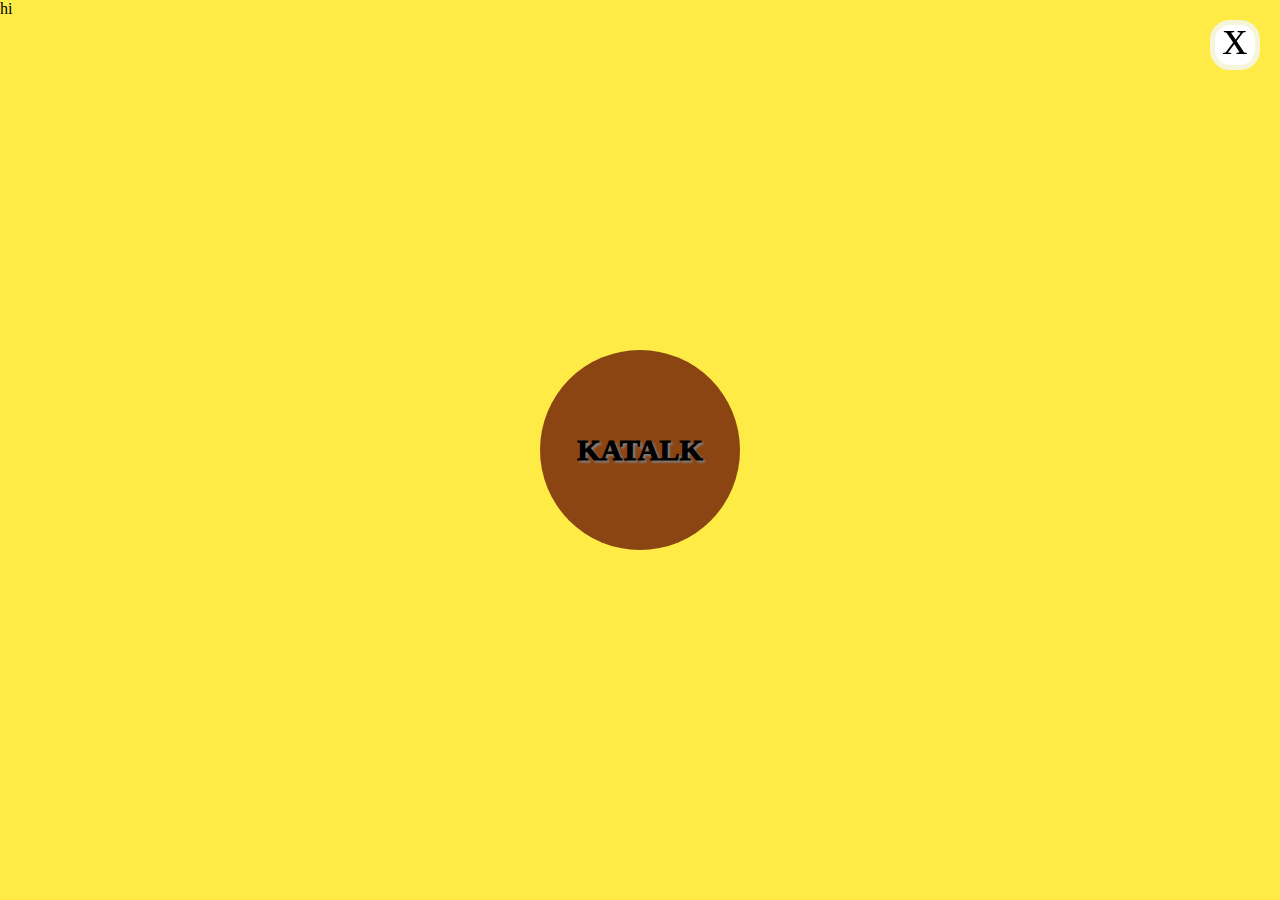
<file: katalk/index.html>
<html>
<head>
<meta charset="utf-8">
<link rel="stylesheet" href="https://use.fontawesome.com/releases/v5.5.0/css/all.css">
<style>
    *{
        padding: 0;
        margin: 0;
    }
    body{      
        background-color: #FFEB46;
        width: 100%;
        height: 100%;
    }
    #close{
        position: fixed;
        right: 20px;
        top: 20px;
        width: 40px;
        height: 40px;
        border-radius: 20px;
        background-color: white;
        color: black;
        text-align: center;
        line-height: 25px;
        cursor: pointer;
        transition: 0.5s;
        border: 5px solid beige;
    }
    #close:hover{
        background-color: saddlebrown;
    }
    #katalk{
        width: 900px;
        height: 880px;
        background-color: white;
        color: black;
        position: absolute;
        top: 50%;
        left: 50%;
        transform: translate(-50%,-50%);
        overflow: hidden;
    }
    #katalkstart{
        width: 900px;
        height: 880px;
        background-color: #FFEB46;
        color: black;
        position: absolute;
        top: 50%;
        left: 50%;
        transform: translate(-50%,-50%);
        z-index: 1;
        text-align: center;
        animation-name: ani;
        animation-duration: 2.3s;
        animation-delay: 0s;
        animation-direction: normal;
        animation-iteration-count: 1;
        animation-play-state: running;
        animation-fill-mode: forwards;
        
    }
    @keyframes ani{
        0%{
            visibility: visible;
            opacity: 1.0
        }
        100%{
            visibility:hidden; 
            opacity: 0.0;

        }
    }
    #katalkback{
    width: 200px;
    height: 200px;
    line-height: 200px;
    border-radius: 100px;
    background-color: saddlebrown;
    margin: 0 auto;
    text-align: center;
    transition: 0.5s;
    position: absolute;
    top: 50%;
    left: 50%;
    transform: translate(-50%,-50%);
    }
    #kafont{
    text-shadow: 2px 2px 2px gray;
    font-size: 30px;
    color: black;
    font-weight: 1000;
    }
    .useri{
        color:white; 
    }
    #katalkfoot{
        width: 100%;
        height: 80px;
        position: absolute;
        bottom: 0;
        background-color: #dcdcdc;
    }
    #katalkfoot td:hover .useri{
        color: black;
    }
    #katalkhead{
        height: 50px;
        line-height: 50px;
        width: 100%;
    }
    #menu{
        display: inline-block;
        vertical-align: middle;
        position: absolute;
        right: 20px;
        top:10px;
        cursor: pointer;
    }
    #title{
        vertical-align: middle;
        font-size: 20px;
        font-weight: bolder;
        margin-left: 15px;
    }
    #friendcnt{
        margin-left: 10px;
    }
    #katalkmain{
        height: 750px;
        width: 100%;
        overflow-y: auto;
        scrollbar-height:none;
        -ms-overflows-style:none;
    }
    #katalkmain::-webkit-scrollbar{
        display: none;
    }
    #mainme{
        width: 100%;
    }
    #mainme::after{
        content: "";
        height: 1px;
        background-color: lightgray;
        width: 860px;
        display: block;
        margin: auto;
        opacity: 0.4;
    }
    #mainme:active{
        background-color: gainsboro;
    }
    #mainmewrap{
        width: 100%;
        height: 60px;
        line-height: 60px;
    }
    #me{
        display: inline-block;
        margin-left: 15px;
        width: 45px;
        height: 45px;
        text-align: center;
        border-radius: 10px;
        background-color: skyblue;
        vertical-align: middle;
    }
    .name{
        vertical-align: middle;
        margin-left: 35px;
        font-size: 17px;
        font-weight: 600;
    }
    .user-icon{
        font-size: 35px;
        color: darkgray;
        margin-top: 5px;
    }
    .mainmewrap{
        width: 100%;
        height: 50px;
        line-height: 50px;      
    }
    .mainmewrap:active{
        background-color: gainsboro;
    }
    .user0{
        display: inline-block;
        margin-left: 15px;
        width: 35px;
        height: 35px;
        text-align: center;
        border-radius: 10px;
        background-color: skyblue;
        vertical-align: middle;
    }
    .user1{
        display: inline-block;
        margin-left: 15px;
        width: 35px;
        height: 35px;
        text-align: center;
        border-radius: 10px;
        background-color:lightpink;
        vertical-align: middle;
    }
    .user-icon2{
        font-size: 25px;
        color: darkgray;
        margin-top: 5px;
    }
    @media(max-width:1000px){
        
    }
    #katalk-user-info{
        width: 100%;
        height: 100%;
        background-color: whitesmoke;
        position: absolute;
        top: 0;
        left: -900px;
        transition-duration: 0.3s;
        opacity: 0;
    }
    .closebtn{
        position: absolute;
        right: 20px;
        top: 10px;
        cursor: pointer;
    }
    .closebtn:hover{
        animation: close 0.9s both;
    }
    @keyframes close{
        0% {
            transform: scale3d(1, 1, 1);
            transform: 
          }
        30% {
    transform: scale3d(1.25, 0.75, 1);
  }
  40% {
    transform: scale3d(0.75, 1.25, 1);
  }
  50% {
    transform: scale3d(1.15, 0.85, 1);
  }
  65% {
    transform: scale3d(0.95, 1.05, 1);
  }
  75% {
    transform: scale3d(1.05, 0.95, 1);
  }
  100% {
    transform: scale3d(1, 1, 1);
  }
    }
    #infobtm{
        width: 100%;
        height: 450px;
        position: absolute;
        bottom: 0;
        display: flex;
        flex-direction: column;
        text-align: center;
    }
    #infobtm-pic{
        height: 100%;
    }
    #infobtm-chat{
        height: 100%;
    }
    #infowrap{
        width: 100%;
        margin-top: 130px;
    }
    #infobtm-chat #infowrap{
        padding-top: 20px;
        border-top: 1px solid lightgray;
    }
    .info-user{
        display: inline-block;
        width:50px;
        height: 50px;
        text-align: center;
        border-radius: 10px;
        margin-left: 0;
    }
    #katalk-chat-form{
        width: 100%;
        height: 100%;
        background-color: skyblue;
        position: absolute;
        top: 0;
        opacity: 0;
        left: -900px;
        display: flex;
        flex-direction: column;
        transition-duration: 0.3s;
    }
    #chathead{
        width: 100%;
        height: 70px;
        line-height: 70px;
        border-bottom: 2px solid lightgray;
    }
    #chatmain{
        width: 100%;
        height: 770px;
        overflow: auto;
    }
    #chatmain::-webkit-scrollbar{
        display: none;
    }
    #chatbar{
        width: 100%;
        height: 60px;
        line-height: 60px;
        text-align: center;
        border-top: 2px solid lightgray;
    }
    #chatcontent{
        height: 40px;
        width: 800px;
        vertical-align: middle;
        overflow: hidden;
        resize: none;
        padding-left: 2px;
    }
    #chatsub{
        width: 60px;
        height: 40px;
        vertical-align: middle;
    }
    #chatuser-name{
        font-size: 20px;
        font-weight: bold;
        margin-left: 20px;
    }
    .chatone{
        width: 100%;
        text-align: right;
        padding-bottom: 5px;
    }
    .chattwo{
        display: inline-block;
        border: 1px solid gray;
        padding: 10px;
        margin-right: 10px;
    }
    .chatthree{
        
    }
    .time{
        vertical-align: bottom;
        margin-right: 5px;
    }
    #katalk-chat-list-form{
        height: 750px;
        width: 100%;
        background-color: white;
        position: absolute;
        top: 50;
        line-height: 750px;
        text-align: center;
        display: none;
     }
</style>
<script>
    function randomfriend(){
        return Math.round(Math.random()*(100-15)+15);
    }
    function randomuser(){
        return Math.round(Math.random());
    }
    var com="'";
    function makefriend(num){
        document.getElementById('friendcnt').innerHTML=num;
        for(var i=1; i<=num; i++){
            var plus='<div class="mainmewrap" onclick="userinfo('+com+'user'+i+com+');" id="user'+i+'"><div class="user'+randomuser()+'"><i class="fas fa-user user-icon2"></i></div><span class="name">User'+i+'</span></div>';
            document.getElementById('mainfriend').innerHTML+=plus;
             
        }
    }
    function userinfo(user){
        var i=document.getElementById(user).childNodes[0].getAttribute("class");
        document.getElementById('infobtm-pic').childNodes[1].childNodes[1].classList.add(i);
        document.getElementById('username').innerHTML=document.getElementById(user).childNodes[1].innerHTML;
        document.getElementById('katalk-user-info').style.left=0;
        document.getElementById('katalk-user-info').style.opacity=1;
    }
    window.onload=function(){
        var i=randomfriend();
        makefriend(i);
        document.getElementById('closebtn').addEventListener('click',function(e){
            document.getElementById('katalk-user-info').style.left='-900px';
            document.getElementById('katalk-user-info').style.opacity=0;
            document.getElementById('infobtm-pic').childNodes[1].childNodes[1].classList.remove('user0');
            document.getElementById('infobtm-pic').childNodes[1].childNodes[1].classList.remove('user1');
        });
        document.getElementById('chatsub').addEventListener('click',function(){
            
            var text=document.getElementById('chatcontent').value;
            text=text.replace(/\n/g,'<br/>');
            
            this.one=document.createElement('div');
            this.one.classList.add('chatone');
            this.two=document.createElement('span');
            this.two.classList.add('time');
            this.two.innerHTML='time';
            this.twotwo=document.createElement('div');
            this.twotwo.classList.add('chattwo');
            this.three=document.createElement('span');
            this.three.classList.add('chatthree');
            this.three.innerHTML=text;
            
            this.twotwo.appendChild(this.three);
            this.one.appendChild(this.two);
            this.one.appendChild(this.twotwo);
            
            document.getElementById('chatcontent').value="";
            document.getElementById('chatcontent').focus();
            document.getElementById('chatmain').appendChild(this.one);
            document.getElementById('chatmain').scrollTop=document.getElementById('chatmain').scrollHeight;
        });
        document.getElementById('infowrap').addEventListener('click',function(){
            document.getElementById('chatuser-name').innerHTML=document.getElementById('username').innerHTML;
            document.getElementById('katalk-chat-form').style.left=0;
            document.getElementById('katalk-chat-form').style.opacity=1;
        });
        document.getElementById('closebtn2').addEventListener('click',function(){
            document.getElementById('katalk-chat-form').style.left='-900px';
            document.getElementById('katalk-chat-form').style.opacity=0;
            var remo=document.getElementById('chatmain');
            while(remo.hasChildNodes()){
                remo.removeChild(remo.firstChild);
            }
        });
        document.getElementById('userbtn').addEventListener('click',function(){
           document.getElementById('katalk-chat-list-form').style.display='none';
            document.getElementById('katalkmain').style.display='block';
            document.getElementById('title').innerHTML='친구'
            document.getElementById('friendcnt').style.display='inline-block';
        });
        document.getElementById('chatbtn').addEventListener('click',function(){
           document.getElementById('katalkmain').style.display='none';
            document.getElementById('katalk-chat-list-form').style.display='block';
            document.getElementById('title').innerHTML='채팅'
            document.getElementById('friendcnt').style.display='none';
        });
    };
</script>
</head>
<body>
   <div id="hi"><div id="helo">hi</div></div>
   <div id="katalkstart"><div id="katalkback"><span id="kafont">KATALK</span></div></div>
   <div id="katalk">
        <div id="katalkhead">
            <span id="title">친구</span><span id="friendcnt"></span>
            <div id="menu"><i class="fas fa-bars fa-2x"></i></div>
        </div>
        <div id="katalkmain">     
            <div id="mainme">
                <div id="mainmewrap"><div id="me"><i class="fas fa-user user-icon"></i></div><span class="name">me</span></div>
            </div>
            <div id="mainfriend">
            
            </div>
        </div>
        <div id="katalkfoot">
                <table width="900px" height="80px">
                    <tr align="center">
                        <td style="border-right: 1px solid black;" width="450px" id="userbtn"><i class="fas fa-user fa-3x useri"></i></td>
                        <td id="chatbtn"><i class="fas fa-comment fa-3x useri" width="450px;"></i></td>
                    </tr>
                </table>
        </div>
        <div id="katalk-user-info">
            <i class="fas fa-angle-double-left fa-3x closebtn" id="closebtn"></i>
            <div id="infobtm">
                <div id="infobtm-pic">
                    <div class="infowrap">
                        <div class="info-user"><i class="fas fa-user user-icon"></i></div><br><h3 id="username"></h3>
                    </div>
                </div>
                <div id="infobtm-chat">
                    <div id="infowrap">
                        <i class="fas fa-comment fa-2x"></i><br><spn>채팅</spn>
                    </div>
                </div>
            </div>
        </div>
        <div id="katalk-chat-form">
            <div id="chathead"><span id="chatuser-name"></span><i class="fas fa-angle-double-left fa-3x closebtn" id="closebtn2"></i></div>
            <div id="chatmain">
<!--                <div id="chatone"><span id="time">time</span><div id="chattwo"><span id="chatthree">hihihiasdgasdg</span></div></div>-->
           
            </div>
            <div id="chatbar">
                <textarea id="chatcontent"></textarea>
                <button id="chatsub">보내기</button>
            </div>
        </div>
        <div id="katalk-chat-list-form"><h1>채팅없음</h1></div>
   </div>
   
    <div id="close" onclick="location.href='/intro'">
        <span style="font-size: 50px; font-weight: 3000;">x</span>
    </div>
     
</body>
</html>
</file>
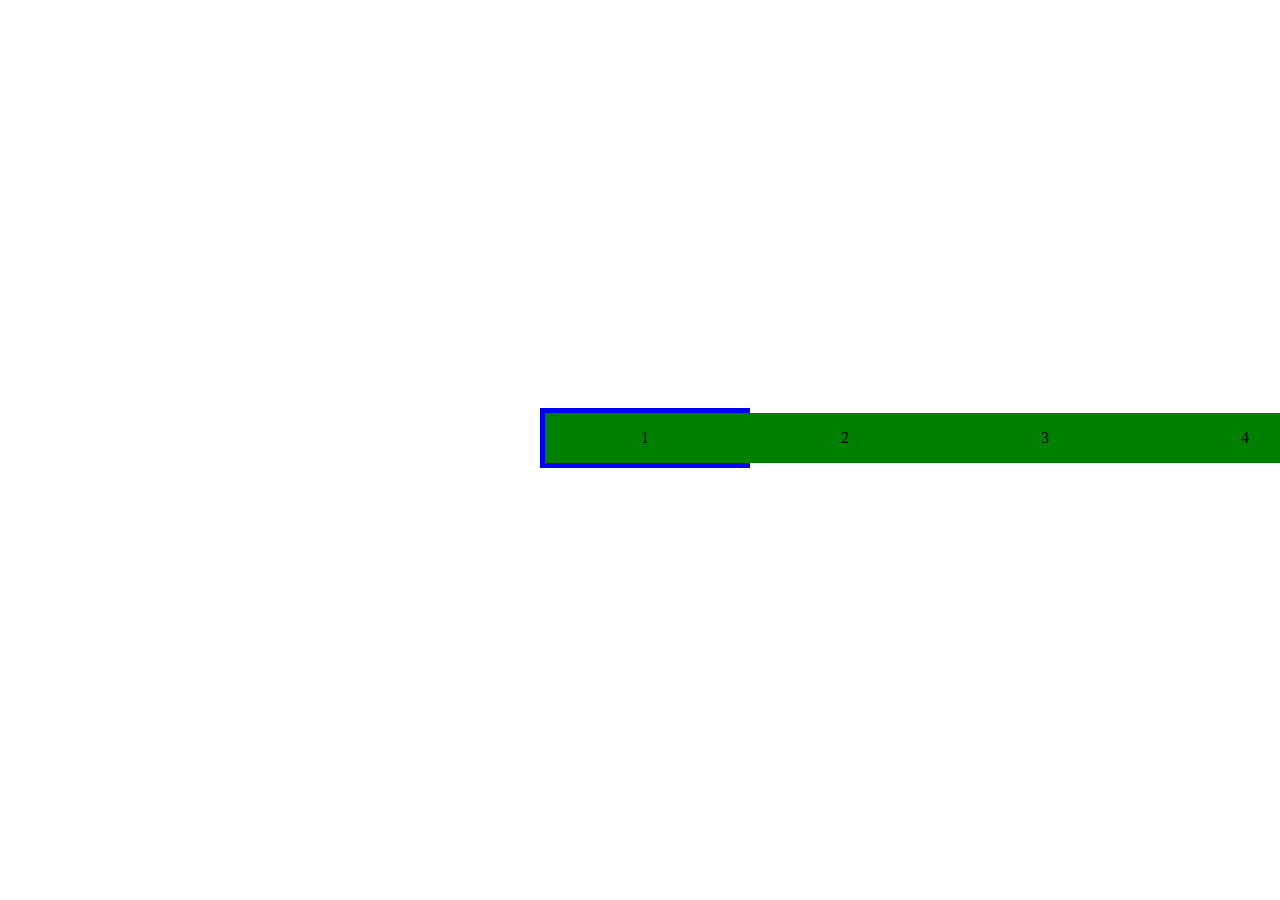
<file: test/index.html>
<!DOCTYPE html>
<html lang="en">
<head>
    <meta charset="UTF-8">
    <title>슬라이드 무한 슬라이드</title>
    <style src=></style>
    <style>
       body * {
         height: 50px;
        }
        .slide_box{
            width: 200px;
           position: relative;
           left: 50%;
           margin-left: -100px;
           top: 400px;
           border: 5px blue solid;
           z-index: 100;
        }
        .slide_wrap{
            background: red;
            width: 1200px;
            margin: 0;
            padding: 0;
        }
        .slide_item{
            background: green;
            width: 200px;
            list-style: none;
            float: left;
            text-align: center;
            line-height: 50px;
        }
        .slide_item a{
            text-decoration: none;
            color : black;
        }
    </style>
</head>
<body>
    <div class="slide_box"> 
        <ul class="slide_wrap">
            <li class="slide_item"><a href="#">1</a></li>
            <li class="slide_item"><a href="#">2</a></li>
            <li class="slide_item"><a href="#">3</a></li>
            <li class="slide_item"><a href="#">4</a></li>
            <li class="slide_item"><a href="#">5</a></li>
        </ul>
    </div>
    <script>
        
        var ul = document.querySelector('.slide_wrap');
        var firstItemClone = ul.firstElementChild.cloneNode(true);
        ul.appendChild(firstItemClone);
        function move(){
 
           var curIndex = 0;
 
            setInterval(function(){
                ul.style.transition = '0.2s';
                ul.style.transform = "translate3d(-"+200*(curIndex+1)+"px, 0px, 0px)";
 
                curIndex++;
 
                if(curIndex === 5){
                    setTimeout(function(){
                        ul.style.transition = '0s';
                        ul.style.transform = "translate3d(0px, 0px, 0px)";
                    },201)
                    curIndex = 0;
                }
 
            },1000);
        }
        
        document.addEventListener("DOMContentLoaded",function(){
            move();
        });
    </script>
</body>
</html>
</file>
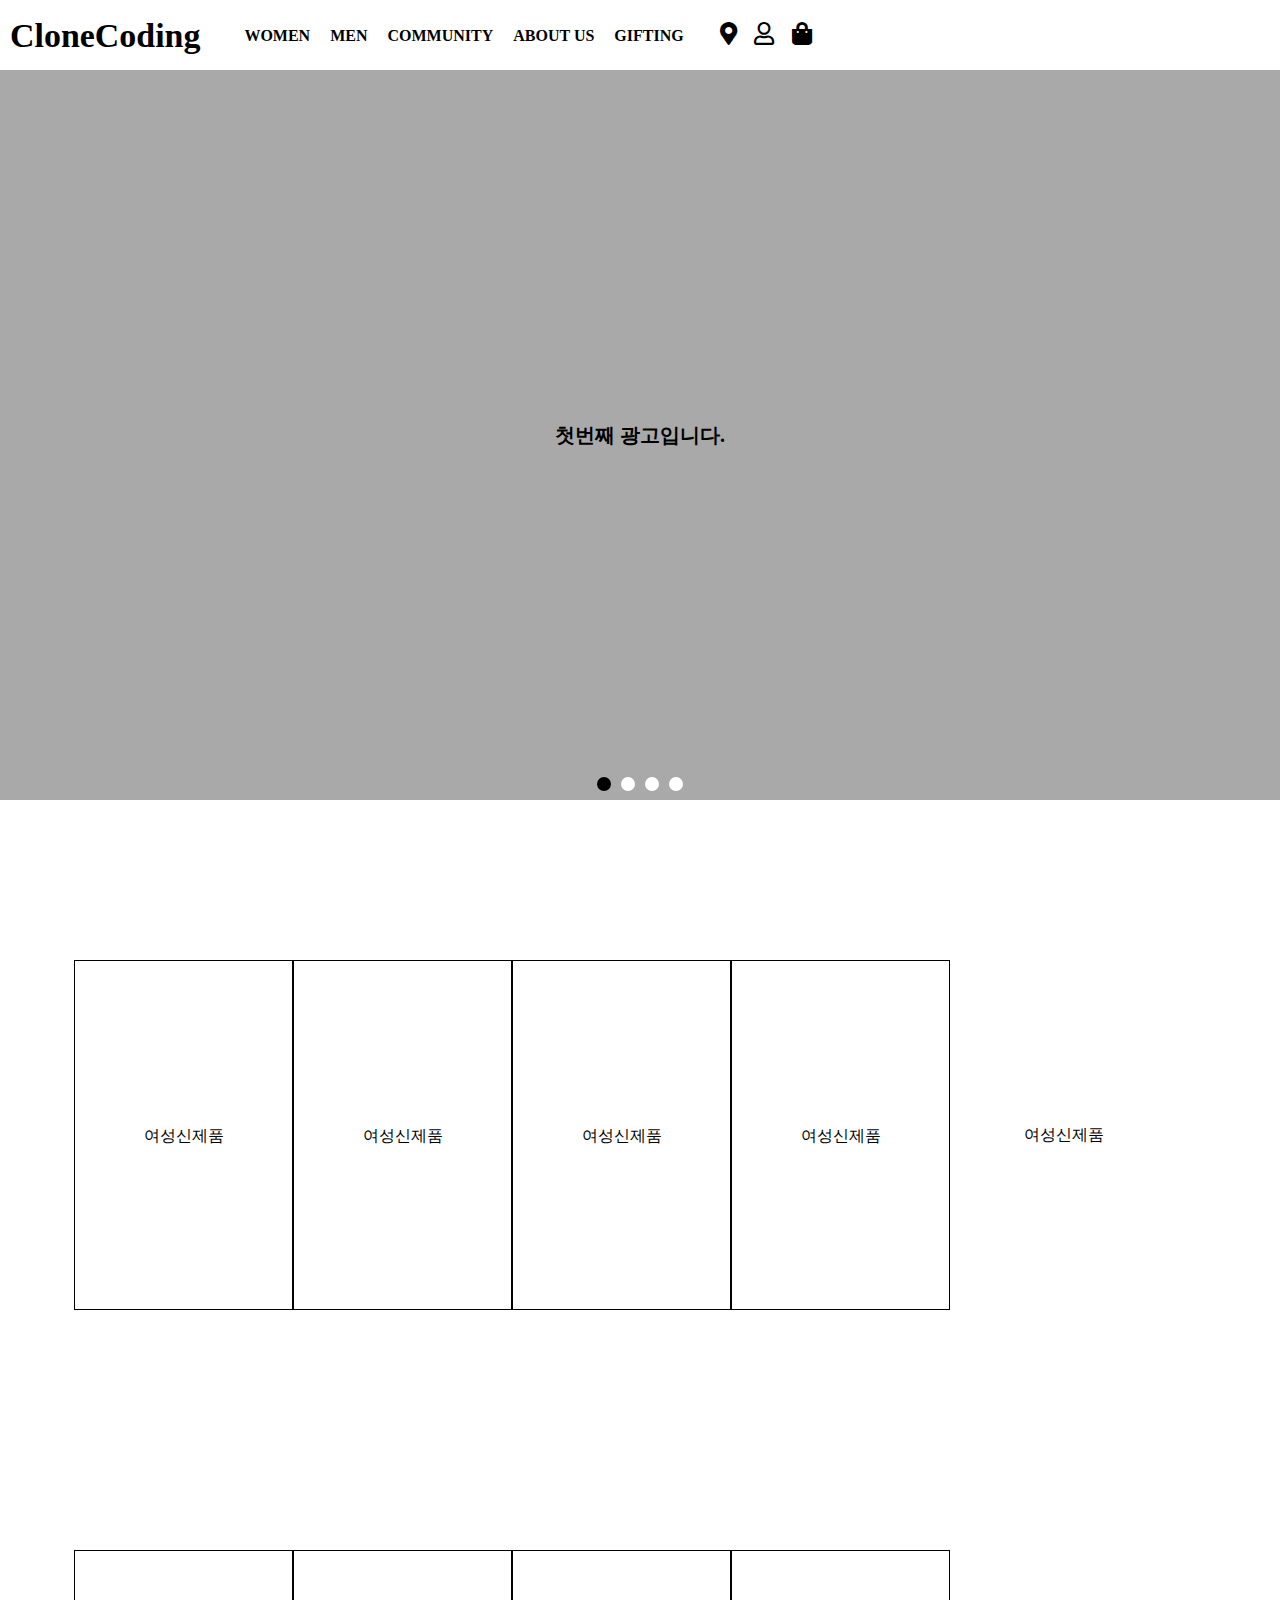
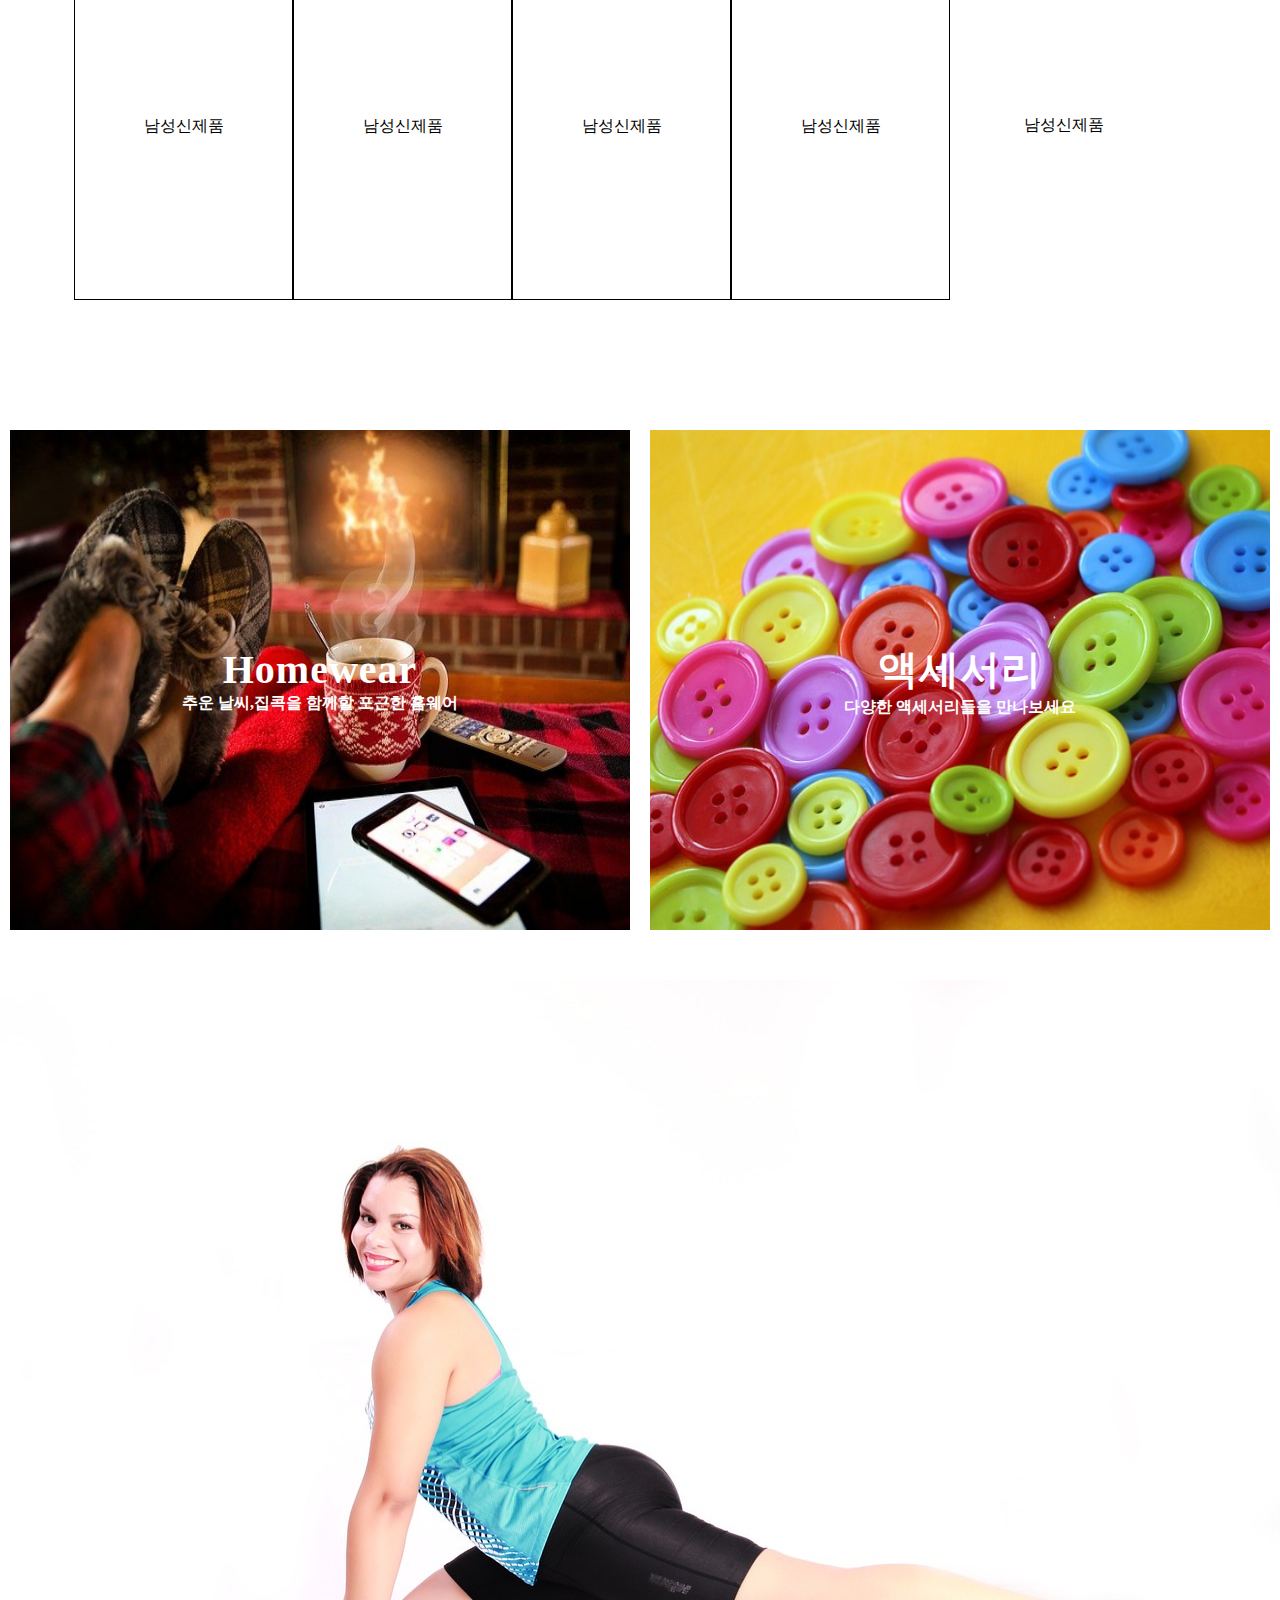
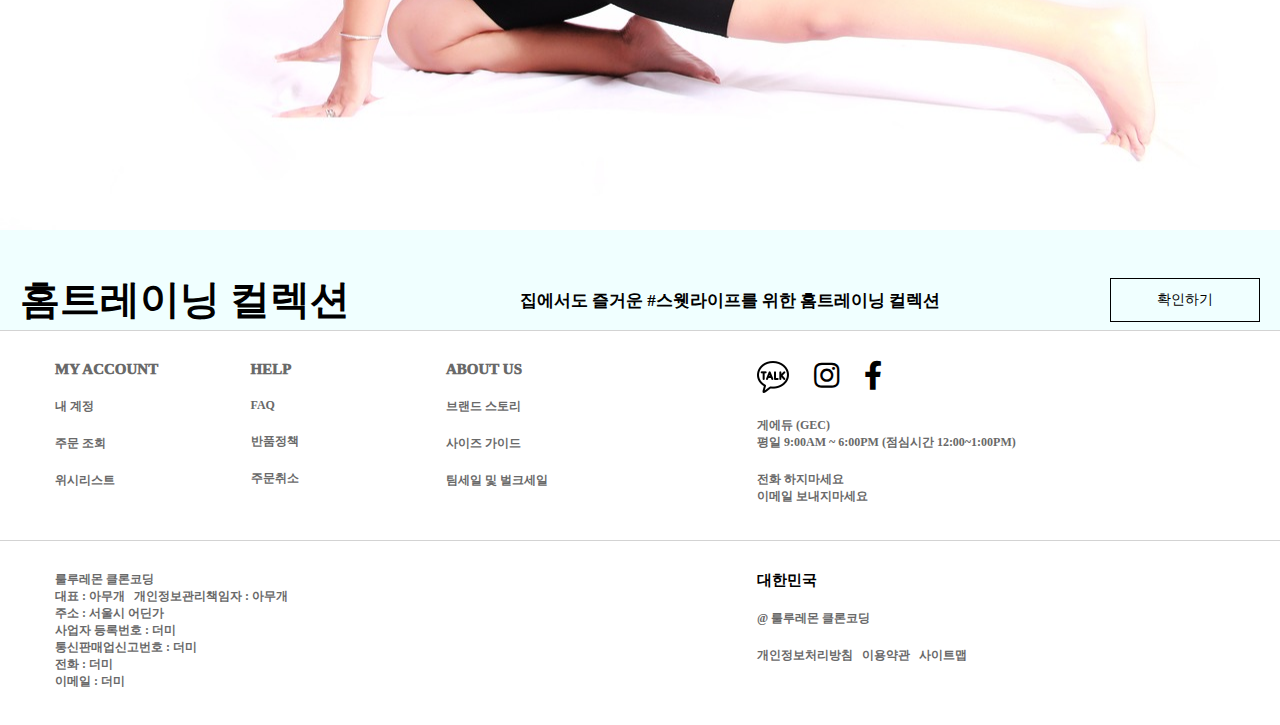
<file: clone/shopping/index.html>
<html>
<head>
<meta charset="utf-8">
  <link rel= "stylesheet" type="text/css" href="./css/mainhead.css?v=11">
  <link rel= "stylesheet" type="text/css" href="./css/Adbox.css?v=3">
  <link rel= "stylesheet" type="text/css" href="./css/product.css?v=1">
  <link rel= "stylesheet" type="text/css" href="./css/foot.css">
  <link rel= "stylesheet" type="text/css" href="./css/etcproduct.css?v=2">
   <link rel="stylesheet" href="https://use.fontawesome.com/releases/v5.5.0/css/all.css">
    <style>
        *{
            padding: 0;
            margin: 0;
        }
        ul{
            list-style: none;
        }
        li{
            list-style: none;
            float: left;
        }
        #main{
            width: 100%;
        }
        footer{
            width: 100%;
        }
        
    </style>
</head>
<body>
    <div id="header">
        <div class="headwrapper">
            <div class="headlogo head"><h3><a>CloneCoding</a></h3></div>
            <div class="headmenu head">
                <ul>
                    <li>WOMEN
                        <div class="menu-2">
                            <div class="menuwrap">
                                <ul class="menu-vertical">
                                    <li>컬렉션
                                        <ul class="wak">
                                            <li>신제품</li>
                                            <li>베스트셀러</li>
                                            <li>아시아 핏</li>
                                            <li>ONLINE ONLY</li>
                                            <li>lululemon LAB</li>
                                            <li>너무 많이 만들었어요</li>
                                        </ul>
                                    </li>
                                    <li>액티비티
                                        <ul class="wak">
                                            <li>요가</li>
                                            <li>러닝</li>
                                            <li>트레이닝</li>
                                            <li>골프</li>
                                            <li>데일리 웨어</li>
                                            <li>스윔</li>
                                        </ul>
                                    </li>
                                    <li>상의
                                        <ul class="wak">
                                            <li>브라</li>
                                            <li>탱크</li>
                                            <li>숏 슬리브</li>
                                            <li>롱 슬리브</li>
                                            <li>드레스+윈지</li>
                                            <li>재킷+후디</li>
                                        </ul>
                                    </li>
                                    <li>하의
                                        <ul class="wak">
                                            <li>팬츠</li>
                                            <li>크롭</li>
                                            <li>쇼츠</li>
                                            <li>스커트</li>
                                            <li>언더웨어</li>
                                            <li>스윔 바텀</li>
                                        </ul>
                                    </li>
                                    <li>액세서리
                                        <ul class="wak">
                                            <li>가방</li>
                                            <li>매트+소품</li>
                                            <li>헤드밴드+모자</li>
                                            <li>스카프+장갑</li>
                                            <li>양말</li>
                                        </ul>
                                    </li>
                                </ul>
                            </div>
                        </div>
                    </li>
                    <li>MEN</li>
                    <li>COMMUNITY</li>
                    <li>ABOUT US</li>
                    <li>GIFTING</li>
                </ul>
            </div>
            <div class="headicon head">
                <i class="fas fa-map-marker-alt icon"></i>
                <i class="far fa-user icon"></i>
                <i class="fas fa-shopping-bag icon"></i>
            </div>
        </div>
    </div>
    <div id="main">
        <div id="Adbox">
            <ul class="slideul">
                <li class="slide"><span class="slidefont">첫번째 광고입니다.</span></li>
                <li class="slide"><span class="slidefont">두번째 광고입니다.</span></li>
                <li class="slide"><span class="slidefont">세번째 광고입니다.</span></li>
                <li class="slide"><span class="slidefont">네번째 광고입니다.</span></li>
                <li class="slide"><span class="slidefont">첫번째 광고입니다.</span></li>
            </ul>
            <div class="slidecnt">
                <a href="#1" class="cntactive">1</a>
                <a href="#2" class="cntactive">2</a>
                <a href="#3" class="cntactive">3</a>
                <a href="#4" class="cntactive">4</a>
            </div>
        </div>
        <div class="product-section">
            <div class="producttab">
                <div class="productwrap">
                    <div class="product-list">
                        <div class="product">여성신제품</div>
                        <div class="product">여성신제품</div>
                        <div class="product">여성신제품</div>
                        <div class="product">여성신제품</div>
                    </div>
                </div>
            </div>
            <div class="categorytab">여성신제품</div>
        </div>
        <div class="product-section">
            <div class="producttab">
                <div class="productwrap">
                    <div class="product-list">
                        <div class="product">남성신제품</div>
                        <div class="product">남성신제품</div>
                        <div class="product">남성신제품</div>
                        <div class="product">남성신제품</div>
                        <div class="product">남성신제품</div>
                    </div>
                </div>
            </div>
            <div class="categorytab">남성신제품</div>
        </div>
        <div class="etcproduct">
            <div class="etcwrap"><div class="etc"><img class="etcimg"src="img/cozy.jpg">
            <div class="etcfont"><span class="etcfontwrap">Homewear</span><br>추운 날씨,집콕을 함께할 포근한 홈웨어</div></div></div>
            <div class="etcwrap"><div class="etc"><img class="etcimg"src="img/%EC%95%A1%EC%84%B8%EC%84%9C%EB%A6%AC.jpg">
            <div class="etcfont"><span class="etcfontwrap">액세서리</span><br>다양한 액세서리들을 만나보세요</div></div></div>
            </div>
        </div>
        <div class="homecolection">
            <div class="homecolection-img"><img src="img/women2.jpg"></div>
            <div class="homecolection-font">
                <div class="font">홈트레이닝 컬렉션</div>
                <div class="font">집에서도 즐거운 #스웻라이프를 위한 홈트레이닝 컬렉션</div>
                <div class="font">확인하기</div>
            </div>
        </div>
    </div>
    <footer>
       <div class="footrow">
        <div class="footwrap">
           <div class="foot-right">
            <div class="foothelp">
                MY ACCOUNT
                <ul>
                    <li>내 계정</li>
                    <li>주문 조회</li>
                    <li>위시리스트</li>
                </ul>
            </div>
            <div class="foothelp">
                HELP
                <ul>
                    <li>FAQ</li>
                    <li>반품정책</li>
                    <li>주문취소</li>
                </ul>
            </div>
            <div class="foothelp">
                ABOUT US
                <ul>
                    <li>브랜드 스토리</li>
                    <li>사이즈 가이드</li>
                    <li>팀세일 및 벌크세일</li>
                </ul>
            </div>
            </div>
            <div class="foot-left">
                <div class="footnav">
                <div class="snsicon">
                    <ul>
                        <li><img src="img/kakao-talk.png" class="foot-icon"></li>
                        <li><i class="fab fa-instagram"></i></li>
                        <li><i class="fab fa-facebook-f"></i></li>
                    </ul>
                </div>
                <div class="foot2">
                    게에듀 (GEC)<br>
                    평일 9:00AM ~ 6:00PM (점심시간 12:00~1:00PM)
                </div>
                <div class="foot2">
                    전화 하지마세요<br>
                    이메일 보내지마세요
                </div>
            </div>
            </div>
        </div>
        </div>
        <div class="footrow">
            <div class="footwrap">
            <div class="foot-right">
                <div class="footnav footaddress foot3">
                    <ul>
                        <li>룰루레몬 클론코딩</li>
                        <li>대표 : 아무개&nbsp;&nbsp;&nbsp;개인정보관리책임자 : 아무개</li>
                        <li>주소 : 서울시 어딘가</li>
                        <li>사업자 등록번호 : 더미</li>
                        <li>통신판매업신고번호 : 더미</li>
                        <li>전화 : 더미</li>
                        <li>이메일 : 더미</li>
                    </ul>
                </div>
            </div>
            <div class="foot-left">
                <div class="footnav footkorea">대한민국</div>
                <div class="footnav foot2">@ 룰루레몬 클론코딩</div>
                <div class="footnav foot2">개인정보처리방침&nbsp;&nbsp;&nbsp;이용약관&nbsp;&nbsp;&nbsp;사이트맵</div>
            </div>
        </div>
        </div>

    </footer>
<script type="text/javascript" src="./script/slide.js?v=2227"></script>
<script type="text/javascript" src="./script/product_slide.js?v=11"></script>
<script>

</script>
</body>

</html>
</file>
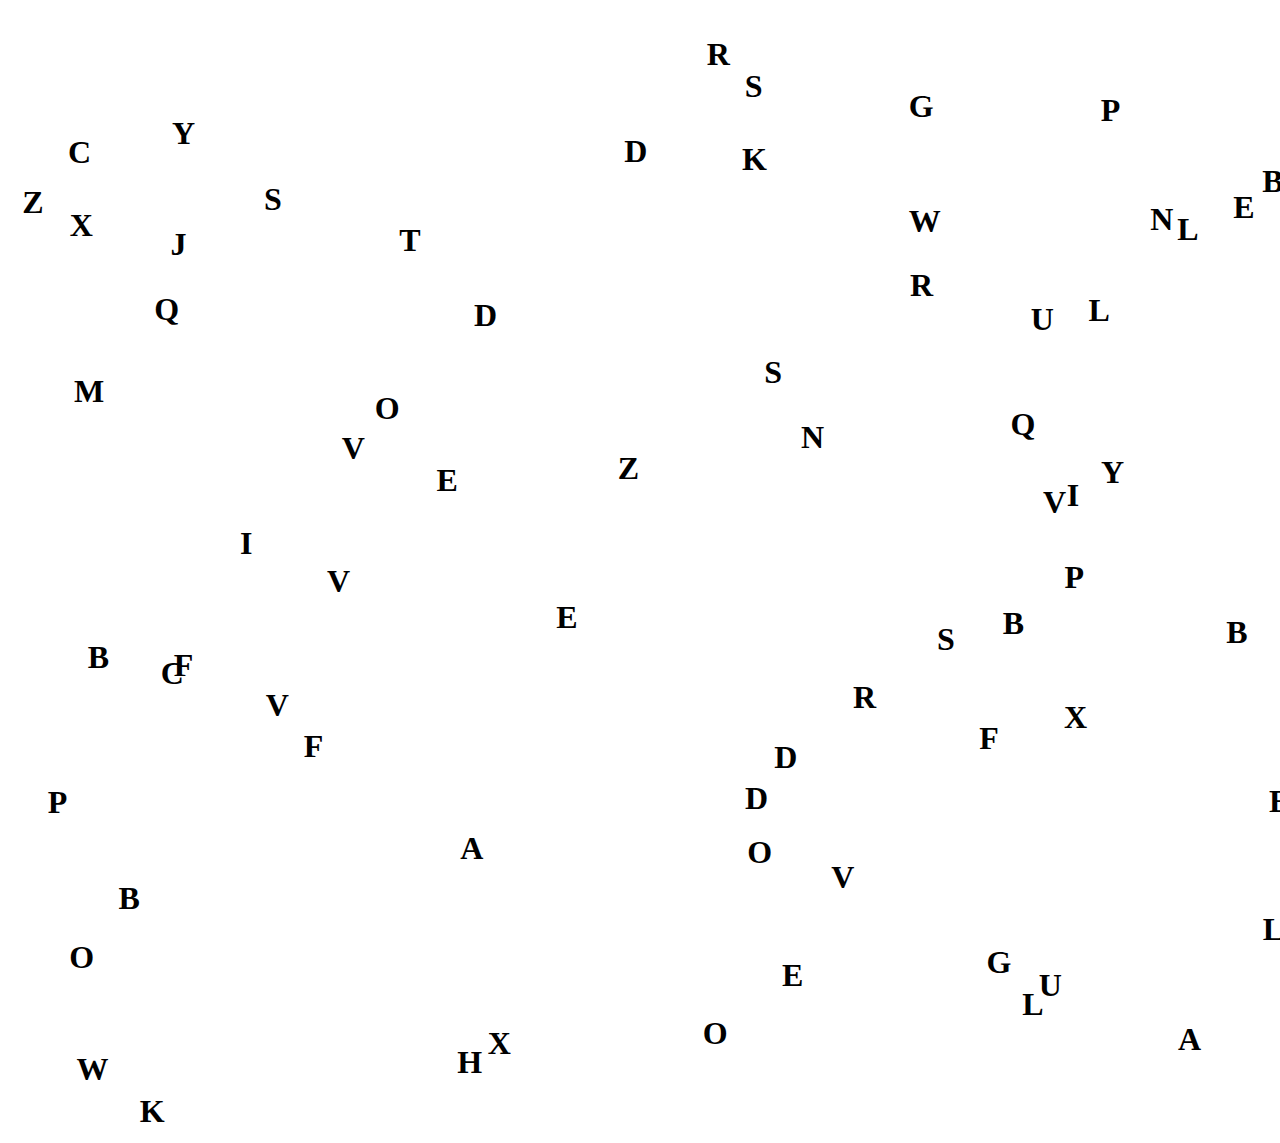
<file: test.html>
<!DOCTYPE html>
<html>
<head>
    <script>
        //랜덤 정수 생성
        function nextRandomInteger(limit){
            return Math.round(Math.random()*limit);
        }
 
        //랜덤 알파벳 리턴
        var alphabet='ABCDEFGHIJKLMNOPQRSTUVWXYZ'
 
        function randomAlphabet(){
            return alphabet.charAt(nextRandomInteger(25));
        }
        
        //랜덤 속도 생성
        function randomSpeed(maxSpeed){
            return Math.random()*maxSpeed-Math.random()*maxSpeed;
        }
    </script>
    
    <script>
        var canvasWidth=1920;
        var canvasHeight=1080;
 
        function MovingText(){
            this.x=nextRandomInteger(canvasWidth);
            this.y=nextRandomInteger(canvasHeight);
            this.vx=randomSpeed(10);
            this.vy=randomSpeed(10);
        
            this.body=document.createElement('h1');
            this.body.innerHTML=randomAlphabet();
            this.body.style.position='absolute';
        
            document.body.appendChild(this.body);
        }
 
        MovingText.prototype.move=function(){
            if(this.x<0||this.x>canvasWidth){this.vx*=-1;}
            if(this.y<0||this.y>canvasHeight){this.vy*=-1;}
        
            this.x+=this.vx;
            this.y+=this.vy;
 
            this.body.style.left=this.x+'px';
            this.body.style.top=this.y+'px';
        };
    </script>
 
    <script>
        window.onload=function(){
            var movingTexts=[];
            for(var i=0;i<100;i++){
                movingTexts.push(new MovingText());
            }
 
        setInterval(function(){
            for(var i in movingTexts){
                movingTexts[i].move();
            }
        },1000/60);
        };
    </script>
</head>
<body>
 
</body>
</html>
</file>
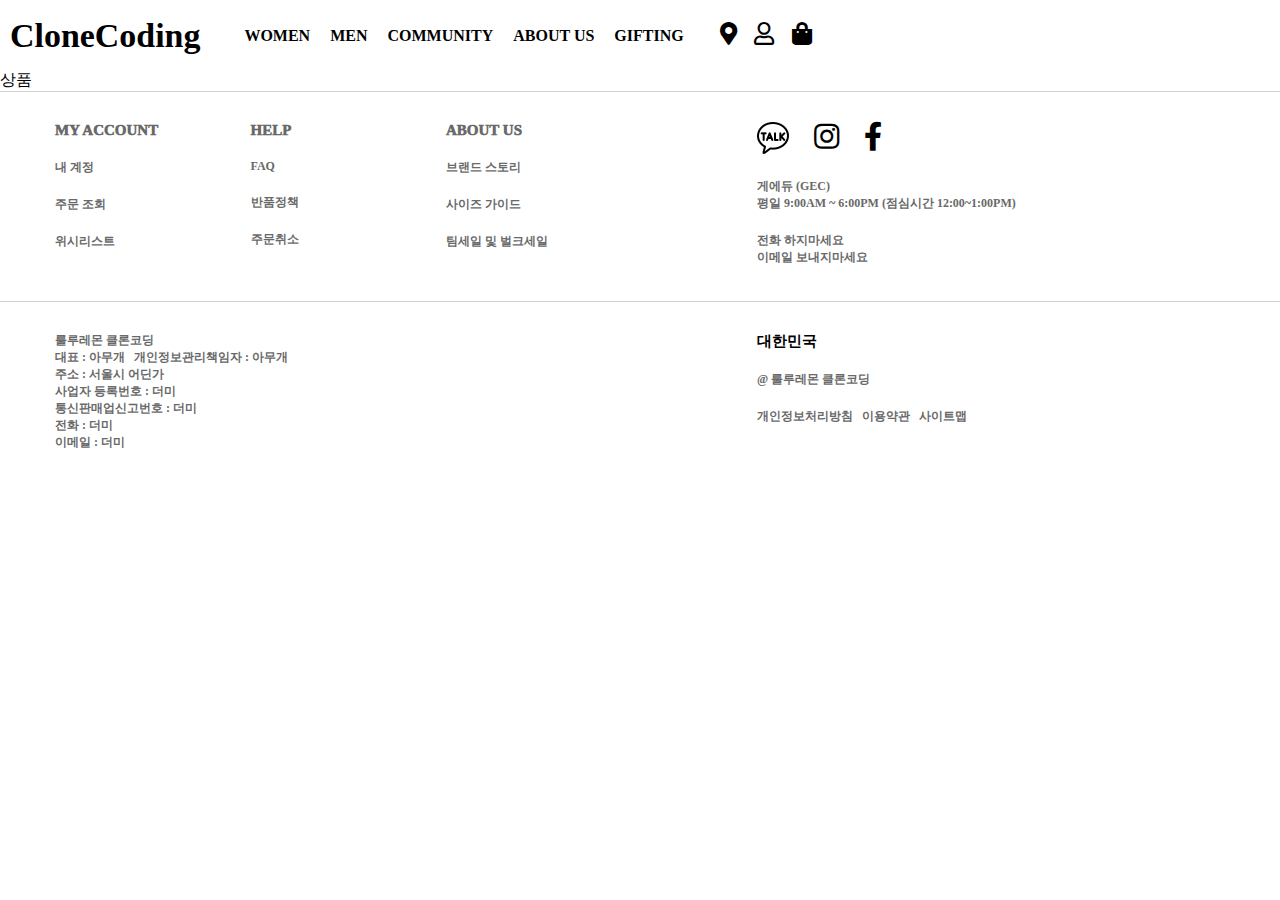
<file: clone/shopping/product.html>
<html>
   <meta charset="utf-8">
    <head>
        <script src="https://code.jquery.com/jquery-1.12.4.min.js"></script>
        <script src="script/includehf.js"></script>
        <link rel="stylesheet" href="https://use.fontawesome.com/releases/v5.5.0/css/all.css">
        <style>
        *{
            padding: 0;
            margin: 0;
        }
        ul{
            list-style: none;
        }
        li{
            list-style: none;
            float: left;
        }
        #main{
            width: 100%;
        }
        footer{
            width: 100%;
        }
        </style>
    </head>
    <body>
        <div id="header"></div>
        <div id="main">상품</div>
        <footer></footer>
    </body>
</html>
</file>
<file: clone/shopping/css/mainhead.css>
#header{
            width: 100%;
            height: 70px;
            position: relative;
        }
        
        .headwrapper{
            max-width:1300px;
            height: 100%;

            margin: auto;
            line-height: 70px;
            position: static;
        }
        .head{
            display: inline-block;     
            vertical-align: middle;
        }
        .headlogo{
            font-size: 29px;
            padding-left: 10px;
        }
        .headlogo h1{
            
        }
        .headmenu ul{
            list-style: none;
            padding-left: 30px;
        }
        .headmenu ul li{
            float: left;
            font-weight: 700;
            margin: 0 10px;
            
        }
.headmenu{
    padding-right: 20px;
}
        .headicon{
            position: absolute;
            right:calc((100%-1300px)/2-1px);
            font-size: 23px;
        }
        .icon{
            padding: 6px;
        }
        .menu-2{
            position: absolute;
            left: 0;
            right: 0;
            top: 70px;
            z-index: 1;
            line-height: normal;
            background-color: white;
            padding-bottom: 40px;
            display: none;
        }
        .headmenu li:first-child:hover .menu-2{
            display: block;
        }
        .menuwrap{
            max-width: 1170px;
            margin: 0 auto;

        }
        .menuwrap .menu-vertical>li{
            min-width: 177px;
            padding-right: 20px;
            box-sizing: border-box;
        }
        .menuwrap ul li ul li{
            float: none;
            padding-top: 10px;
            margin: 0;
        }
        .menuwrap ul li ul{
            padding: 0;
        }
.menu-vertical{
    padding-top: 30px;
}
</file>
<file: clone/shopping/css/Adbox.css>
#Adbox{
            width: 100%;
            overflow: hidden;
            position: relative;
        }
        #Adbox ul{
            list-style: none;
            width: 2000em;    
        }
        #Adbox ul li{
            float: left;
            list-style: none;
            height: 730px;
            
        }
.slide{
    position: relative;
}
.slidefont{
            font-size:20px;
            font-weight: 700;
            position: absolute;
            top: 50%;
            left: 50%;
            transform: translate(-50%,-50%);
        }
        .slide:first-child{
            background-color: darkgray
        }
        .slide:last-child{
            background-color: darkgray;
        }
        .slide:nth-child(2){
            background-color: bisque;
        }
        .slide:nth-child(3){
            background-color: yellow;
        }
        .slide:nth-child(4){
            background-color: green;
        }
        .desktop{
            width: 100%;
        }
        
        .cntactive{
            height: 14px;
            width: 14px;
            border-radius: 14px;
            background-color: white;
            display: inline-block;
            margin: 0 3px;
            text-indent: -2000em;
        }
.cntactive:first-child{
    background-color: black;
}
        .slidecnt{
            position: absolute;
            bottom: 5px;
            width: 100%;
            text-align: center;
        }
</file>
<file: clone/shopping/css/product.css>
.product-section{
            margin-top: 160px;
            display: flex;
            padding-bottom: 80px;
            width: 100%;
            align-items: center;
        }
        .producttab{
            width: 80%;
        }
        .categorytab{
            width:20%;
        }
        .productwrap{
            margin: 0 74px;
            overflow: hidden;
            position: relative;
        }
        .product-list{
            width: 20000em;
        }
        .product{
            height: 350px;
            border: 1px solid black;
            float: left;
            box-sizing: border-box;
            line-height: 350px;
            text-align: center;
        }
</file>
<file: clone/shopping/css/foot.css>
footer{
            width: 100%;
        }
        .footrow{
            border-top: 1px solid lightgray;
            padding: 30px 30px 35px;
        }
        .footwrap{
            display: flex;
            max-width: 1170px;
            margin: 0 auto;
        }
        .foot-right{
            width: 60%;
            display: flex;
            flex-direction: row;
        }
        .foot-left{
            width: 40%;
        }
        .snsicon{
            display: flex;
            flex-direction: column;
        }
        .snsicon ul li{
            padding-right: 25px;
        }
        .footaddress ul li{
            float: none;
        }
        .foothelp{
            width: 25%;
            padding-right: 20px;
            color: dimgray;
            font-size: 15px;
            font-weight: 1000;
        }
        .foothelp ul li{
            float: none;
            font-size: 12px;
            padding-top: 20px;
            font-weight: 600;
        }
        .foot2{
            margin-top: 20px;
            font-size: 12px;
            color: dimgray;
            font-weight: 700;
        }
        .foot3{
            font-size: 12px;
            color: dimgray;
            font-weight: 700;
        }
        .footkorea{
            font-size: 15px;
            font-weight: 900;
        }
        .fab{
            font-size: 29px;
        }
</file>
<file: clone/shopping/css/etcproduct.css>
.etcproduct{
            width: 100%;
            display: flex;
            margin: 50px 0;
        }
        .etcwrap{
            width: 50%;
            height: 500px;
        }
        .etc{
            box-sizing: border-box;
            width: 100%;
            height: 100%;
            text-align: center;
            position: relative;
        }
        .etcimg{
            width: 97%;
            height: 100%;
        }

        .homecolection{
            width: 100%;
           background-color: azure;
        }
        .homecolection-img img{
            width: 100%;
            height: 850px;
        }
        .homecolection-font{
            display: flex;
            max-width: 1240px;
            margin: 40px auto 0;
            justify-content: space-between;
            align-items: center;
        }
        .font:first-child{
            font-size: 40px;
            font-weight: 700;
            line-height: 1.5;
        }
        .font:nth-child(2){
            font-size: 17px;
            font-weight: 600;
        }
        .font:last-child{
            box-sizing: border-box;
            border: 1px solid black;
            padding: 12px 30px;
            text-align: center;
            min-width: 150px;
            font-size: 14px;
        }
.etcfont{
            position: absolute;
            top: 50%;
            transform: translate(0,-50%);
            width: 100%;
            text-align: center;
            color: white;
            font-weight: 600;
            letter-spacing: normal;
        }
        .etcfontwrap{
            font-size: 40px;
            font-weight: 700;
            letter-spacing: 1px;
        }
</file>
